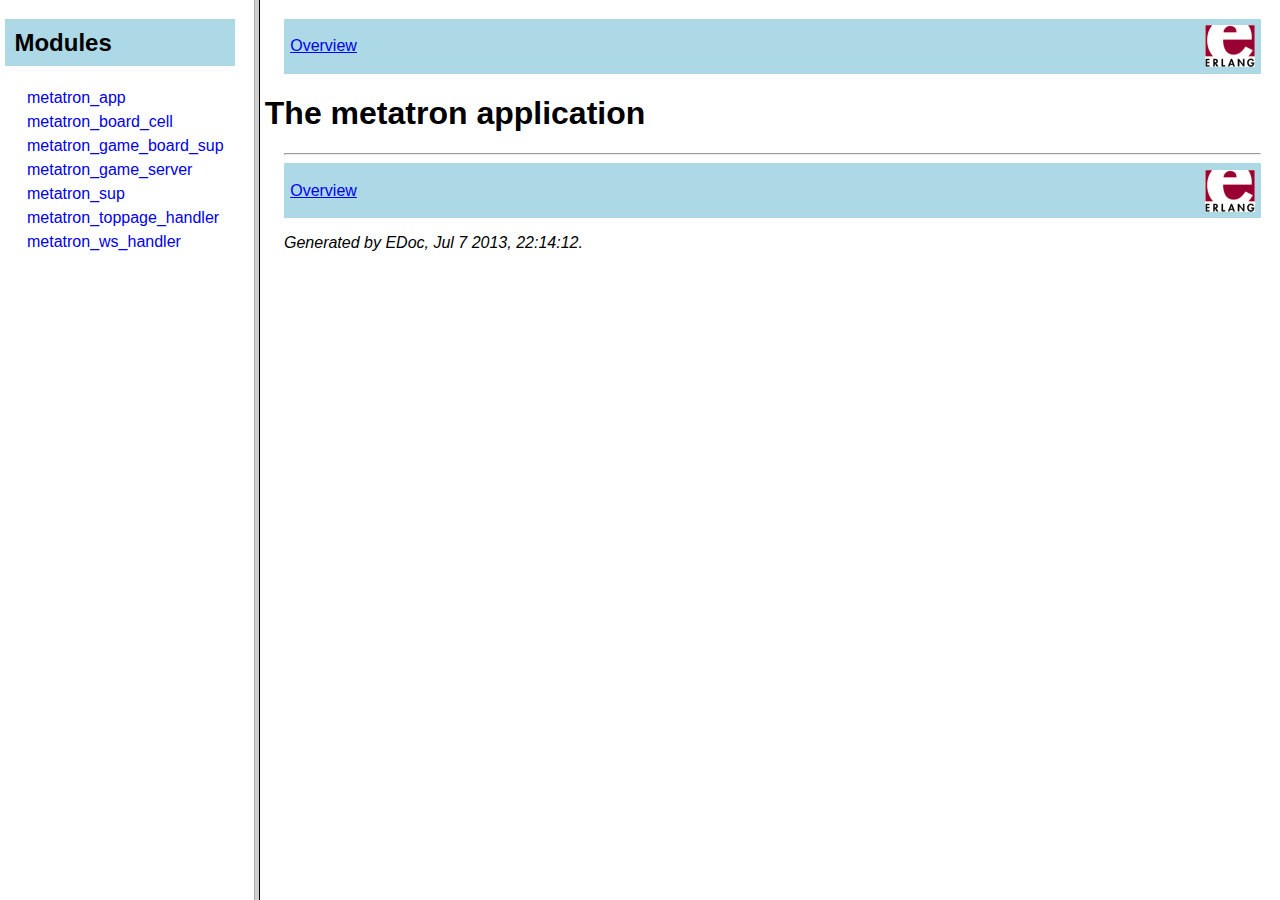
<file: doc/index.html>
<!DOCTYPE HTML PUBLIC "-//W3C//DTD HTML 4.01 Transitional//EN">
<html>
<head>
<title>The metatron application</title>
</head>
<frameset cols="20%,80%">
<frame src="modules-frame.html" name="modulesFrame" title="">

<frame src="overview-summary.html" name="overviewFrame" title="">
<noframes>
<h2>This page uses frames</h2>
<p>Your browser does not accept frames.
<br>You should go to the <a href="overview-summary.html">non-frame version</a> instead.
</p>
</noframes>
</frameset>
</html>
</file>
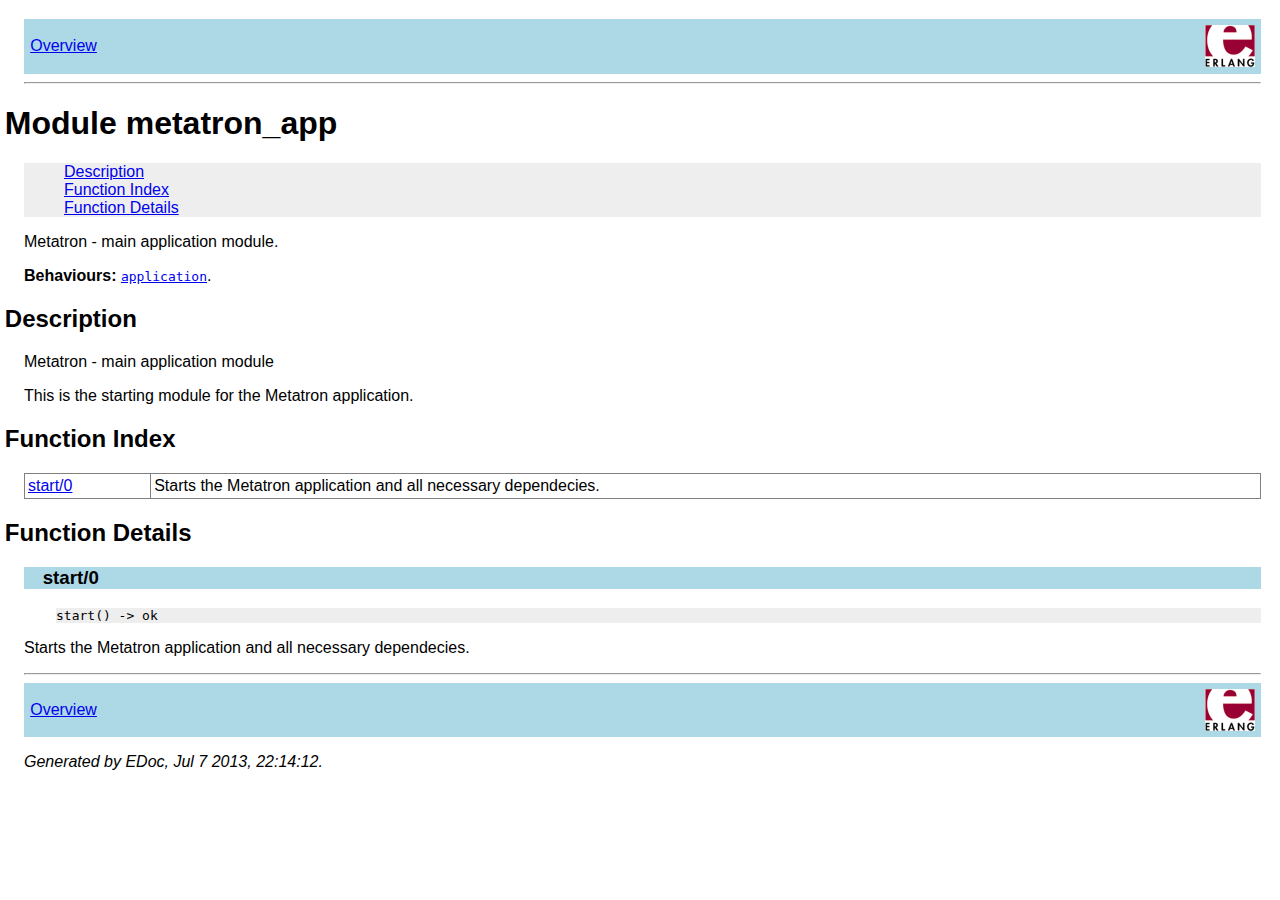
<file: doc/metatron_app.html>
<!DOCTYPE HTML PUBLIC "-//W3C//DTD HTML 4.01 Transitional//EN">
<html>
<head>
<meta http-equiv="Content-Type" content="text/html; charset=ISO-8859-1">
<title>Module metatron_app</title>
<link rel="stylesheet" type="text/css" href="stylesheet.css" title="EDoc">
</head>
<body bgcolor="white">
<div class="navbar"><a name="#navbar_top"></a><table width="100%" border="0" cellspacing="0" cellpadding="2" summary="navigation bar"><tr><td><a href="overview-summary.html" target="overviewFrame">Overview</a></td><td><a href="http://www.erlang.org/"><img src="erlang.png" align="right" border="0" alt="erlang logo"></a></td></tr></table></div>
<hr>

<h1>Module metatron_app</h1>
<ul class="index"><li><a href="#description">Description</a></li><li><a href="#index">Function Index</a></li><li><a href="#functions">Function Details</a></li></ul>Metatron - main application module.

<p><b>Behaviours:</b> <a href="application.html"><tt>application</tt></a>.</p>

<h2><a name="description">Description</a></h2><p>Metatron - main application module</p>
  
   This is the starting module for the Metatron application.
<h2><a name="index">Function Index</a></h2>
<table width="100%" border="1" cellspacing="0" cellpadding="2" summary="function index"><tr><td valign="top"><a href="#start-0">start/0</a></td><td>Starts the Metatron application and all necessary dependecies.</td></tr>
</table>

<h2><a name="functions">Function Details</a></h2>

<h3 class="function"><a name="start-0">start/0</a></h3>
<div class="spec">
<p><tt>start() -&gt; ok</tt><br></p>
</div><p>Starts the Metatron application and all necessary dependecies.</p>
<hr>

<div class="navbar"><a name="#navbar_bottom"></a><table width="100%" border="0" cellspacing="0" cellpadding="2" summary="navigation bar"><tr><td><a href="overview-summary.html" target="overviewFrame">Overview</a></td><td><a href="http://www.erlang.org/"><img src="erlang.png" align="right" border="0" alt="erlang logo"></a></td></tr></table></div>
<p><i>Generated by EDoc, Jul 7 2013, 22:14:12.</i></p>
</body>
</html>
</file>
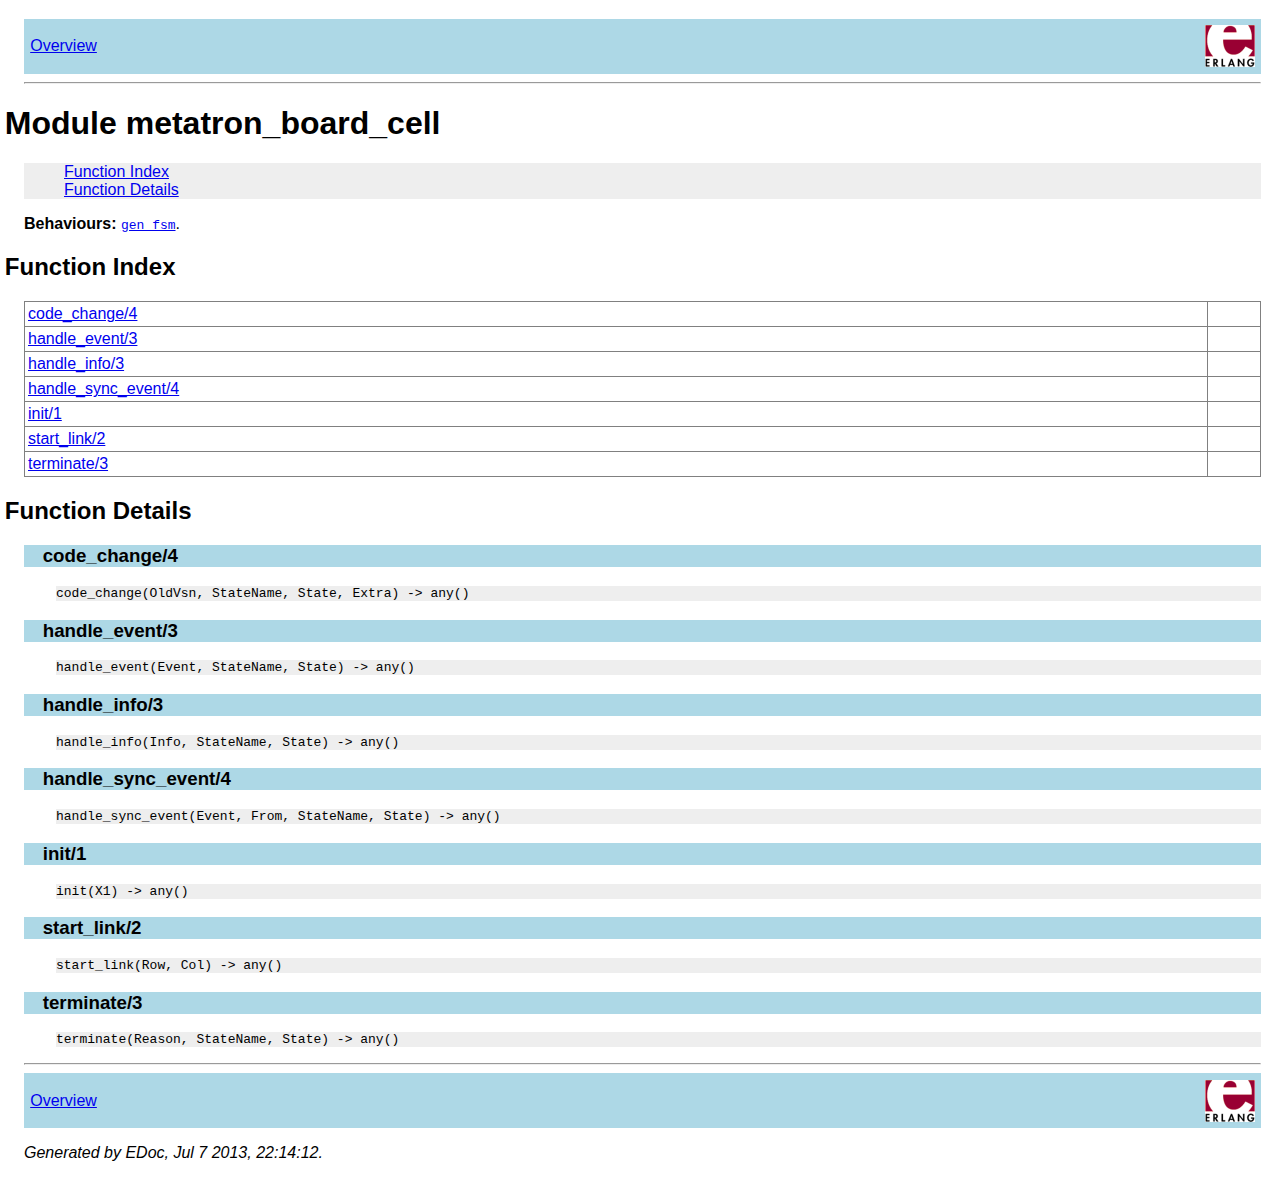
<file: doc/metatron_board_cell.html>
<!DOCTYPE HTML PUBLIC "-//W3C//DTD HTML 4.01 Transitional//EN">
<html>
<head>
<meta http-equiv="Content-Type" content="text/html; charset=ISO-8859-1">
<title>Module metatron_board_cell</title>
<link rel="stylesheet" type="text/css" href="stylesheet.css" title="EDoc">
</head>
<body bgcolor="white">
<div class="navbar"><a name="#navbar_top"></a><table width="100%" border="0" cellspacing="0" cellpadding="2" summary="navigation bar"><tr><td><a href="overview-summary.html" target="overviewFrame">Overview</a></td><td><a href="http://www.erlang.org/"><img src="erlang.png" align="right" border="0" alt="erlang logo"></a></td></tr></table></div>
<hr>

<h1>Module metatron_board_cell</h1>
<ul class="index"><li><a href="#index">Function Index</a></li><li><a href="#functions">Function Details</a></li></ul>

<p><b>Behaviours:</b> <a href="gen_fsm.html"><tt>gen_fsm</tt></a>.</p>

<h2><a name="index">Function Index</a></h2>
<table width="100%" border="1" cellspacing="0" cellpadding="2" summary="function index"><tr><td valign="top"><a href="#code_change-4">code_change/4</a></td><td></td></tr>
<tr><td valign="top"><a href="#handle_event-3">handle_event/3</a></td><td></td></tr>
<tr><td valign="top"><a href="#handle_info-3">handle_info/3</a></td><td></td></tr>
<tr><td valign="top"><a href="#handle_sync_event-4">handle_sync_event/4</a></td><td></td></tr>
<tr><td valign="top"><a href="#init-1">init/1</a></td><td></td></tr>
<tr><td valign="top"><a href="#start_link-2">start_link/2</a></td><td></td></tr>
<tr><td valign="top"><a href="#terminate-3">terminate/3</a></td><td></td></tr>
</table>

<h2><a name="functions">Function Details</a></h2>

<h3 class="function"><a name="code_change-4">code_change/4</a></h3>
<div class="spec">
<p><tt>code_change(OldVsn, StateName, State, Extra) -&gt; any()</tt></p>
</div>

<h3 class="function"><a name="handle_event-3">handle_event/3</a></h3>
<div class="spec">
<p><tt>handle_event(Event, StateName, State) -&gt; any()</tt></p>
</div>

<h3 class="function"><a name="handle_info-3">handle_info/3</a></h3>
<div class="spec">
<p><tt>handle_info(Info, StateName, State) -&gt; any()</tt></p>
</div>

<h3 class="function"><a name="handle_sync_event-4">handle_sync_event/4</a></h3>
<div class="spec">
<p><tt>handle_sync_event(Event, From, StateName, State) -&gt; any()</tt></p>
</div>

<h3 class="function"><a name="init-1">init/1</a></h3>
<div class="spec">
<p><tt>init(X1) -&gt; any()</tt></p>
</div>

<h3 class="function"><a name="start_link-2">start_link/2</a></h3>
<div class="spec">
<p><tt>start_link(Row, Col) -&gt; any()</tt></p>
</div>

<h3 class="function"><a name="terminate-3">terminate/3</a></h3>
<div class="spec">
<p><tt>terminate(Reason, StateName, State) -&gt; any()</tt></p>
</div>
<hr>

<div class="navbar"><a name="#navbar_bottom"></a><table width="100%" border="0" cellspacing="0" cellpadding="2" summary="navigation bar"><tr><td><a href="overview-summary.html" target="overviewFrame">Overview</a></td><td><a href="http://www.erlang.org/"><img src="erlang.png" align="right" border="0" alt="erlang logo"></a></td></tr></table></div>
<p><i>Generated by EDoc, Jul 7 2013, 22:14:12.</i></p>
</body>
</html>
</file>
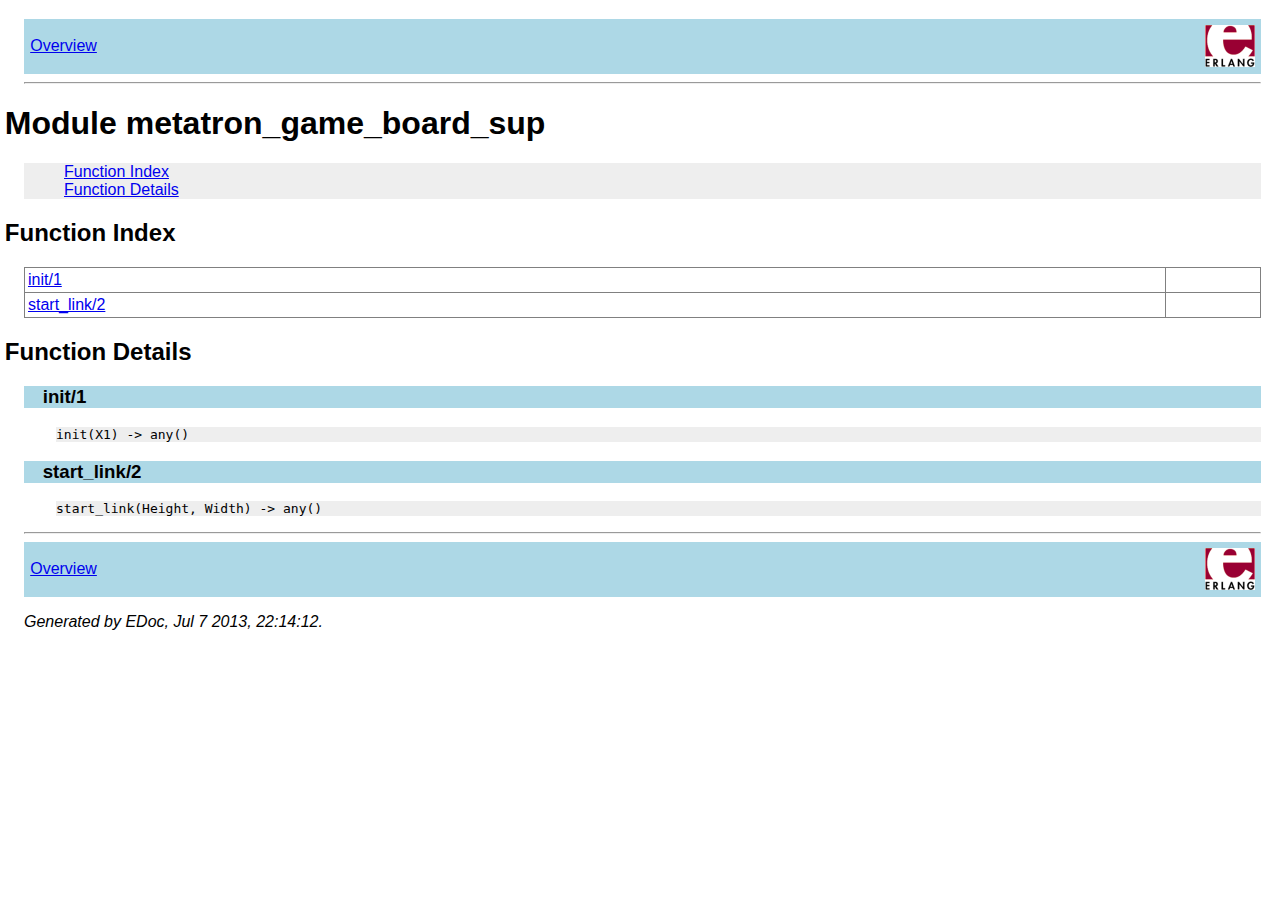
<file: doc/metatron_game_board_sup.html>
<!DOCTYPE HTML PUBLIC "-//W3C//DTD HTML 4.01 Transitional//EN">
<html>
<head>
<meta http-equiv="Content-Type" content="text/html; charset=ISO-8859-1">
<title>Module metatron_game_board_sup</title>
<link rel="stylesheet" type="text/css" href="stylesheet.css" title="EDoc">
</head>
<body bgcolor="white">
<div class="navbar"><a name="#navbar_top"></a><table width="100%" border="0" cellspacing="0" cellpadding="2" summary="navigation bar"><tr><td><a href="overview-summary.html" target="overviewFrame">Overview</a></td><td><a href="http://www.erlang.org/"><img src="erlang.png" align="right" border="0" alt="erlang logo"></a></td></tr></table></div>
<hr>

<h1>Module metatron_game_board_sup</h1>
<ul class="index"><li><a href="#index">Function Index</a></li><li><a href="#functions">Function Details</a></li></ul>


<h2><a name="index">Function Index</a></h2>
<table width="100%" border="1" cellspacing="0" cellpadding="2" summary="function index"><tr><td valign="top"><a href="#init-1">init/1</a></td><td></td></tr>
<tr><td valign="top"><a href="#start_link-2">start_link/2</a></td><td></td></tr>
</table>

<h2><a name="functions">Function Details</a></h2>

<h3 class="function"><a name="init-1">init/1</a></h3>
<div class="spec">
<p><tt>init(X1) -&gt; any()</tt></p>
</div>

<h3 class="function"><a name="start_link-2">start_link/2</a></h3>
<div class="spec">
<p><tt>start_link(Height, Width) -&gt; any()</tt></p>
</div>
<hr>

<div class="navbar"><a name="#navbar_bottom"></a><table width="100%" border="0" cellspacing="0" cellpadding="2" summary="navigation bar"><tr><td><a href="overview-summary.html" target="overviewFrame">Overview</a></td><td><a href="http://www.erlang.org/"><img src="erlang.png" align="right" border="0" alt="erlang logo"></a></td></tr></table></div>
<p><i>Generated by EDoc, Jul 7 2013, 22:14:12.</i></p>
</body>
</html>
</file>
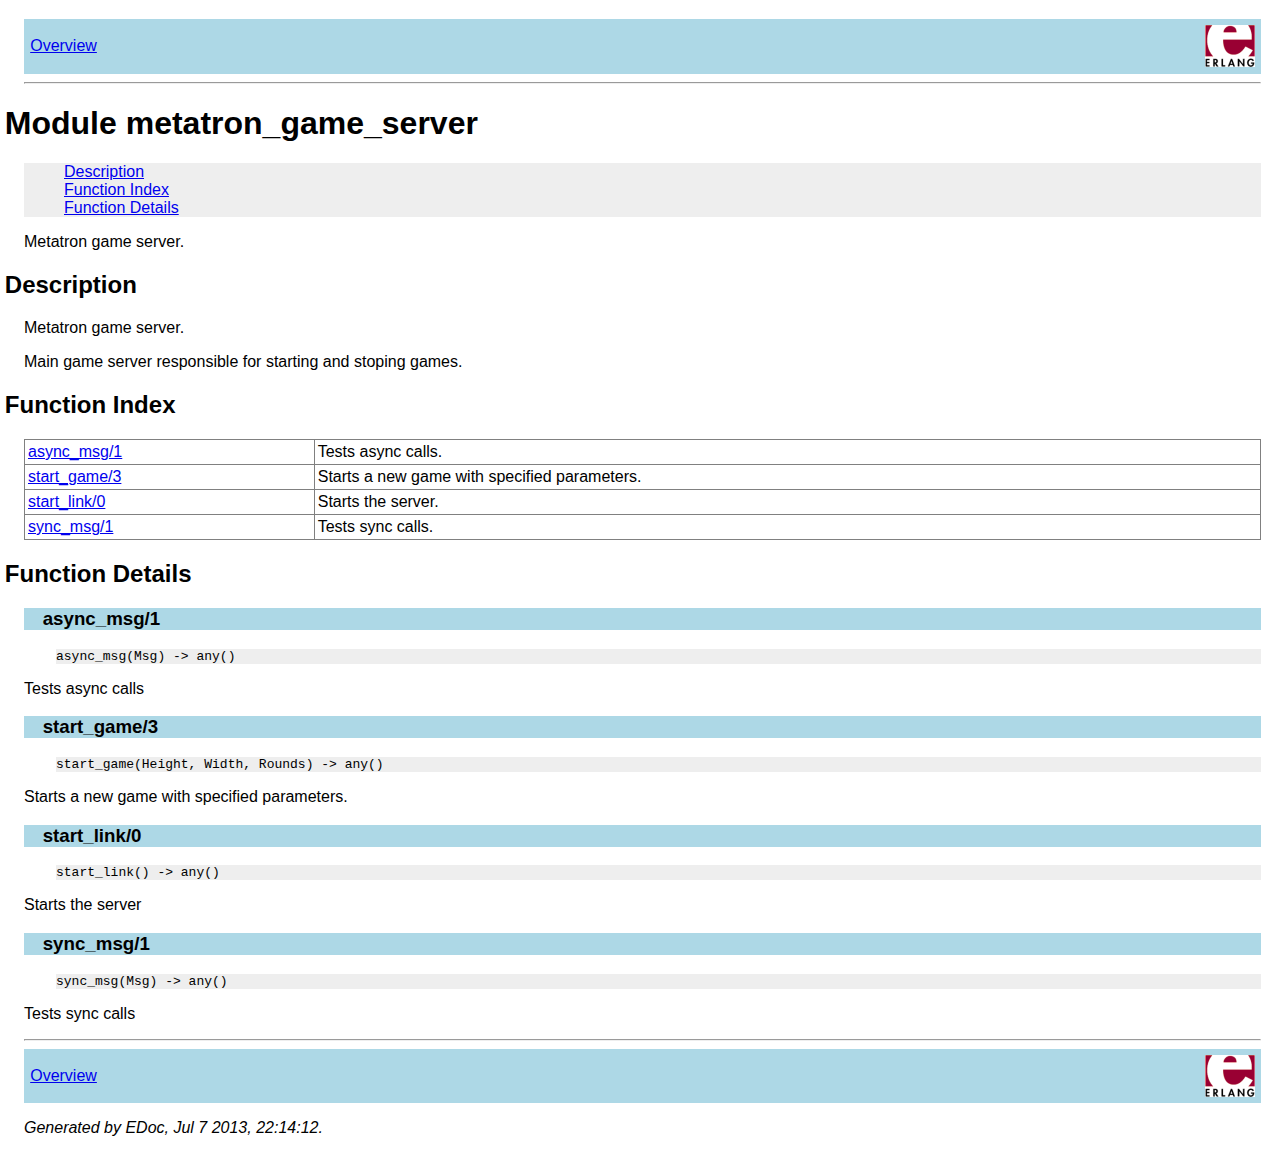
<file: doc/metatron_game_server.html>
<!DOCTYPE HTML PUBLIC "-//W3C//DTD HTML 4.01 Transitional//EN">
<html>
<head>
<meta http-equiv="Content-Type" content="text/html; charset=ISO-8859-1">
<title>Module metatron_game_server</title>
<link rel="stylesheet" type="text/css" href="stylesheet.css" title="EDoc">
</head>
<body bgcolor="white">
<div class="navbar"><a name="#navbar_top"></a><table width="100%" border="0" cellspacing="0" cellpadding="2" summary="navigation bar"><tr><td><a href="overview-summary.html" target="overviewFrame">Overview</a></td><td><a href="http://www.erlang.org/"><img src="erlang.png" align="right" border="0" alt="erlang logo"></a></td></tr></table></div>
<hr>

<h1>Module metatron_game_server</h1>
<ul class="index"><li><a href="#description">Description</a></li><li><a href="#index">Function Index</a></li><li><a href="#functions">Function Details</a></li></ul>Metatron game server.


<h2><a name="description">Description</a></h2><p>Metatron game server.</p>
  
   Main game server responsible for starting and stoping games.
<h2><a name="index">Function Index</a></h2>
<table width="100%" border="1" cellspacing="0" cellpadding="2" summary="function index"><tr><td valign="top"><a href="#async_msg-1">async_msg/1</a></td><td>Tests async calls.</td></tr>
<tr><td valign="top"><a href="#start_game-3">start_game/3</a></td><td>Starts a new game with specified parameters.</td></tr>
<tr><td valign="top"><a href="#start_link-0">start_link/0</a></td><td>Starts the server.</td></tr>
<tr><td valign="top"><a href="#sync_msg-1">sync_msg/1</a></td><td>Tests sync calls.</td></tr>
</table>

<h2><a name="functions">Function Details</a></h2>

<h3 class="function"><a name="async_msg-1">async_msg/1</a></h3>
<div class="spec">
<p><tt>async_msg(Msg) -&gt; any()</tt></p>
</div><p>Tests async calls</p>

<h3 class="function"><a name="start_game-3">start_game/3</a></h3>
<div class="spec">
<p><tt>start_game(Height, Width, Rounds) -&gt; any()</tt></p>
</div><p>Starts a new game with specified parameters.</p>

<h3 class="function"><a name="start_link-0">start_link/0</a></h3>
<div class="spec">
<p><tt>start_link() -&gt; any()</tt></p>
</div><p>Starts the server</p>

<h3 class="function"><a name="sync_msg-1">sync_msg/1</a></h3>
<div class="spec">
<p><tt>sync_msg(Msg) -&gt; any()</tt></p>
</div><p>Tests sync calls</p>
<hr>

<div class="navbar"><a name="#navbar_bottom"></a><table width="100%" border="0" cellspacing="0" cellpadding="2" summary="navigation bar"><tr><td><a href="overview-summary.html" target="overviewFrame">Overview</a></td><td><a href="http://www.erlang.org/"><img src="erlang.png" align="right" border="0" alt="erlang logo"></a></td></tr></table></div>
<p><i>Generated by EDoc, Jul 7 2013, 22:14:12.</i></p>
</body>
</html>
</file>
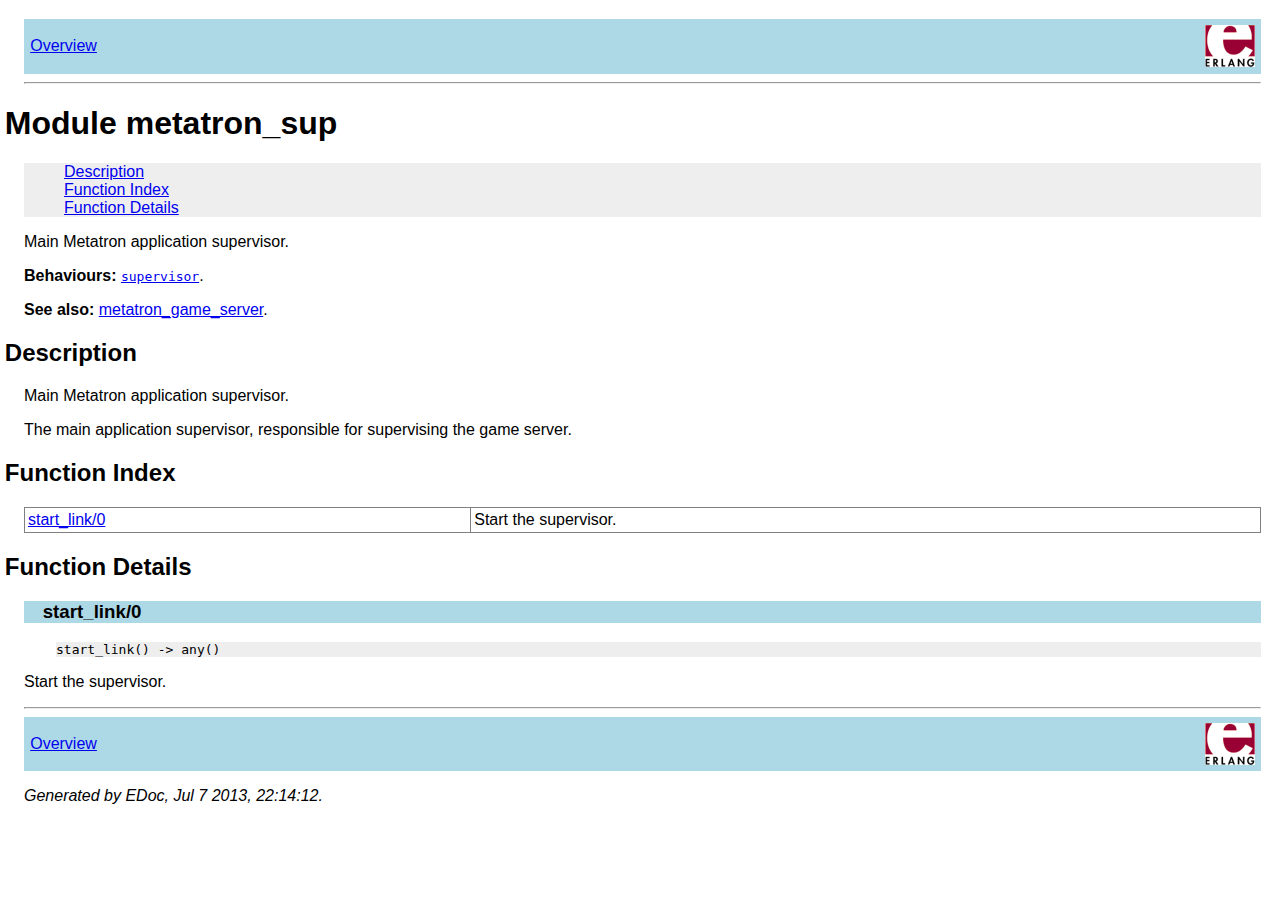
<file: doc/metatron_sup.html>
<!DOCTYPE HTML PUBLIC "-//W3C//DTD HTML 4.01 Transitional//EN">
<html>
<head>
<meta http-equiv="Content-Type" content="text/html; charset=ISO-8859-1">
<title>Module metatron_sup</title>
<link rel="stylesheet" type="text/css" href="stylesheet.css" title="EDoc">
</head>
<body bgcolor="white">
<div class="navbar"><a name="#navbar_top"></a><table width="100%" border="0" cellspacing="0" cellpadding="2" summary="navigation bar"><tr><td><a href="overview-summary.html" target="overviewFrame">Overview</a></td><td><a href="http://www.erlang.org/"><img src="erlang.png" align="right" border="0" alt="erlang logo"></a></td></tr></table></div>
<hr>

<h1>Module metatron_sup</h1>
<ul class="index"><li><a href="#description">Description</a></li><li><a href="#index">Function Index</a></li><li><a href="#functions">Function Details</a></li></ul>Main Metatron application supervisor.

<p><b>Behaviours:</b> <a href="supervisor.html"><tt>supervisor</tt></a>.</p>
<p><b>See also:</b> <a href="metatron_game_server.html">metatron_game_server</a>.</p>

<h2><a name="description">Description</a></h2><p>Main Metatron application supervisor.</p>
  
   The main application supervisor, responsible for supervising the
   game server.
<h2><a name="index">Function Index</a></h2>
<table width="100%" border="1" cellspacing="0" cellpadding="2" summary="function index"><tr><td valign="top"><a href="#start_link-0">start_link/0</a></td><td>Start the supervisor.</td></tr>
</table>

<h2><a name="functions">Function Details</a></h2>

<h3 class="function"><a name="start_link-0">start_link/0</a></h3>
<div class="spec">
<p><tt>start_link() -&gt; any()</tt></p>
</div><p>Start the supervisor.</p>
<hr>

<div class="navbar"><a name="#navbar_bottom"></a><table width="100%" border="0" cellspacing="0" cellpadding="2" summary="navigation bar"><tr><td><a href="overview-summary.html" target="overviewFrame">Overview</a></td><td><a href="http://www.erlang.org/"><img src="erlang.png" align="right" border="0" alt="erlang logo"></a></td></tr></table></div>
<p><i>Generated by EDoc, Jul 7 2013, 22:14:12.</i></p>
</body>
</html>
</file>
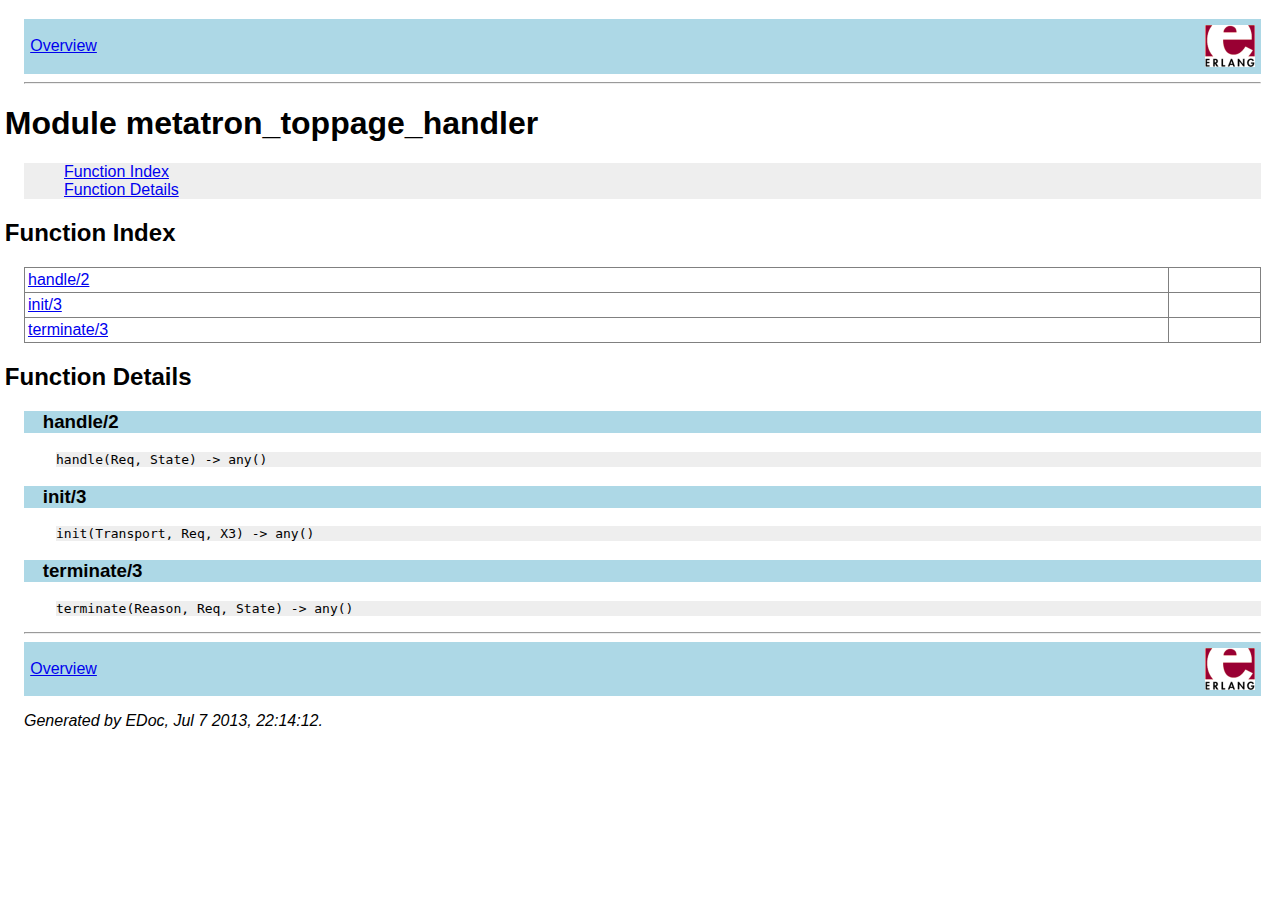
<file: doc/metatron_toppage_handler.html>
<!DOCTYPE HTML PUBLIC "-//W3C//DTD HTML 4.01 Transitional//EN">
<html>
<head>
<meta http-equiv="Content-Type" content="text/html; charset=ISO-8859-1">
<title>Module metatron_toppage_handler</title>
<link rel="stylesheet" type="text/css" href="stylesheet.css" title="EDoc">
</head>
<body bgcolor="white">
<div class="navbar"><a name="#navbar_top"></a><table width="100%" border="0" cellspacing="0" cellpadding="2" summary="navigation bar"><tr><td><a href="overview-summary.html" target="overviewFrame">Overview</a></td><td><a href="http://www.erlang.org/"><img src="erlang.png" align="right" border="0" alt="erlang logo"></a></td></tr></table></div>
<hr>

<h1>Module metatron_toppage_handler</h1>
<ul class="index"><li><a href="#index">Function Index</a></li><li><a href="#functions">Function Details</a></li></ul>


<h2><a name="index">Function Index</a></h2>
<table width="100%" border="1" cellspacing="0" cellpadding="2" summary="function index"><tr><td valign="top"><a href="#handle-2">handle/2</a></td><td></td></tr>
<tr><td valign="top"><a href="#init-3">init/3</a></td><td></td></tr>
<tr><td valign="top"><a href="#terminate-3">terminate/3</a></td><td></td></tr>
</table>

<h2><a name="functions">Function Details</a></h2>

<h3 class="function"><a name="handle-2">handle/2</a></h3>
<div class="spec">
<p><tt>handle(Req, State) -&gt; any()</tt></p>
</div>

<h3 class="function"><a name="init-3">init/3</a></h3>
<div class="spec">
<p><tt>init(Transport, Req, X3) -&gt; any()</tt></p>
</div>

<h3 class="function"><a name="terminate-3">terminate/3</a></h3>
<div class="spec">
<p><tt>terminate(Reason, Req, State) -&gt; any()</tt></p>
</div>
<hr>

<div class="navbar"><a name="#navbar_bottom"></a><table width="100%" border="0" cellspacing="0" cellpadding="2" summary="navigation bar"><tr><td><a href="overview-summary.html" target="overviewFrame">Overview</a></td><td><a href="http://www.erlang.org/"><img src="erlang.png" align="right" border="0" alt="erlang logo"></a></td></tr></table></div>
<p><i>Generated by EDoc, Jul 7 2013, 22:14:12.</i></p>
</body>
</html>
</file>
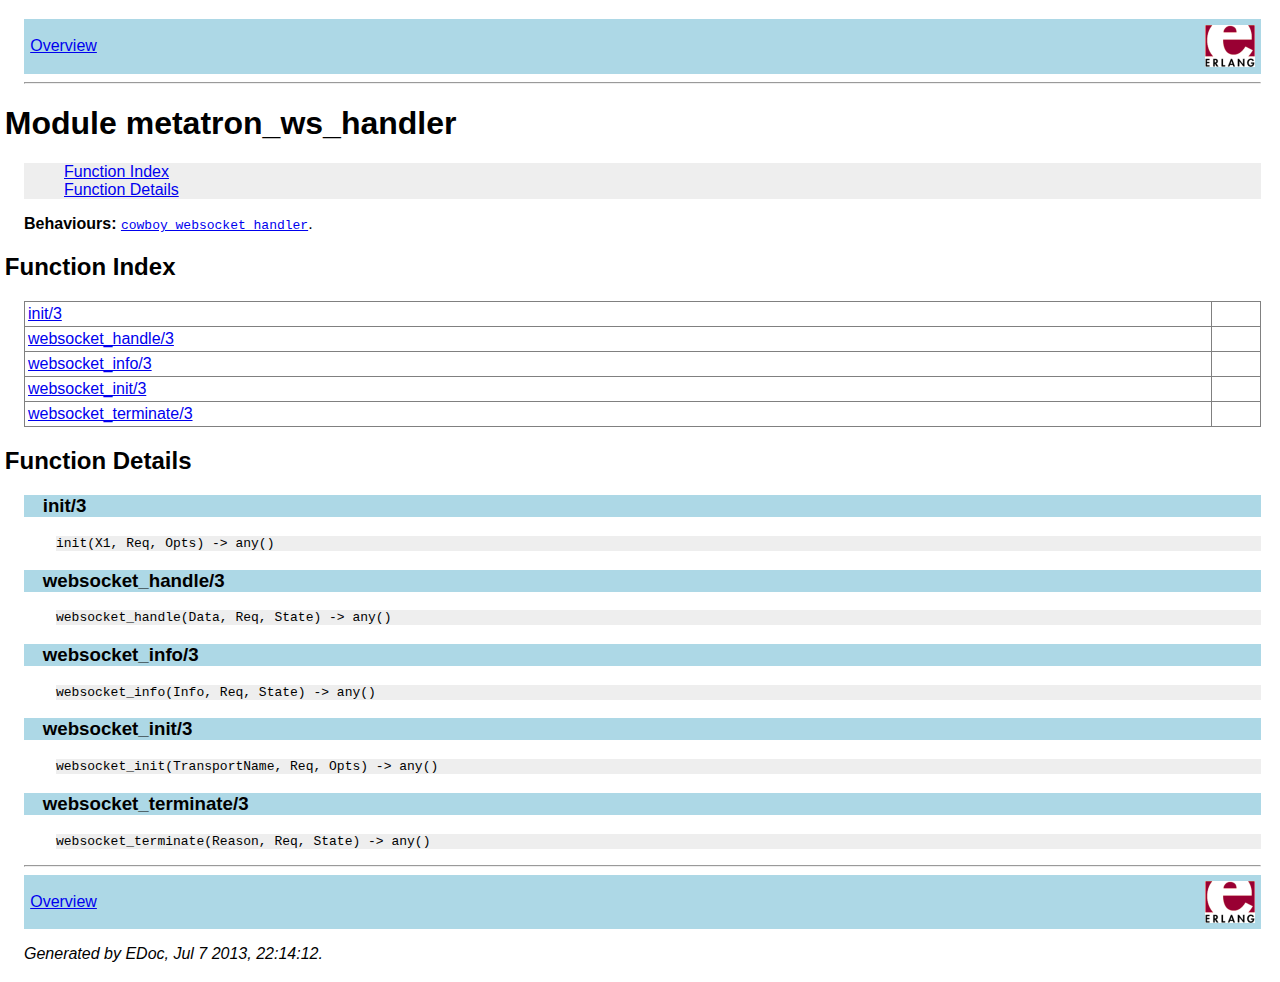
<file: doc/metatron_ws_handler.html>
<!DOCTYPE HTML PUBLIC "-//W3C//DTD HTML 4.01 Transitional//EN">
<html>
<head>
<meta http-equiv="Content-Type" content="text/html; charset=ISO-8859-1">
<title>Module metatron_ws_handler</title>
<link rel="stylesheet" type="text/css" href="stylesheet.css" title="EDoc">
</head>
<body bgcolor="white">
<div class="navbar"><a name="#navbar_top"></a><table width="100%" border="0" cellspacing="0" cellpadding="2" summary="navigation bar"><tr><td><a href="overview-summary.html" target="overviewFrame">Overview</a></td><td><a href="http://www.erlang.org/"><img src="erlang.png" align="right" border="0" alt="erlang logo"></a></td></tr></table></div>
<hr>

<h1>Module metatron_ws_handler</h1>
<ul class="index"><li><a href="#index">Function Index</a></li><li><a href="#functions">Function Details</a></li></ul>

<p><b>Behaviours:</b> <a href="/Users/mg/code/metatron/deps/cowboy/doc/cowboy_websocket_handler.html"><tt>cowboy_websocket_handler</tt></a>.</p>

<h2><a name="index">Function Index</a></h2>
<table width="100%" border="1" cellspacing="0" cellpadding="2" summary="function index"><tr><td valign="top"><a href="#init-3">init/3</a></td><td></td></tr>
<tr><td valign="top"><a href="#websocket_handle-3">websocket_handle/3</a></td><td></td></tr>
<tr><td valign="top"><a href="#websocket_info-3">websocket_info/3</a></td><td></td></tr>
<tr><td valign="top"><a href="#websocket_init-3">websocket_init/3</a></td><td></td></tr>
<tr><td valign="top"><a href="#websocket_terminate-3">websocket_terminate/3</a></td><td></td></tr>
</table>

<h2><a name="functions">Function Details</a></h2>

<h3 class="function"><a name="init-3">init/3</a></h3>
<div class="spec">
<p><tt>init(X1, Req, Opts) -&gt; any()</tt></p>
</div>

<h3 class="function"><a name="websocket_handle-3">websocket_handle/3</a></h3>
<div class="spec">
<p><tt>websocket_handle(Data, Req, State) -&gt; any()</tt></p>
</div>

<h3 class="function"><a name="websocket_info-3">websocket_info/3</a></h3>
<div class="spec">
<p><tt>websocket_info(Info, Req, State) -&gt; any()</tt></p>
</div>

<h3 class="function"><a name="websocket_init-3">websocket_init/3</a></h3>
<div class="spec">
<p><tt>websocket_init(TransportName, Req, Opts) -&gt; any()</tt></p>
</div>

<h3 class="function"><a name="websocket_terminate-3">websocket_terminate/3</a></h3>
<div class="spec">
<p><tt>websocket_terminate(Reason, Req, State) -&gt; any()</tt></p>
</div>
<hr>

<div class="navbar"><a name="#navbar_bottom"></a><table width="100%" border="0" cellspacing="0" cellpadding="2" summary="navigation bar"><tr><td><a href="overview-summary.html" target="overviewFrame">Overview</a></td><td><a href="http://www.erlang.org/"><img src="erlang.png" align="right" border="0" alt="erlang logo"></a></td></tr></table></div>
<p><i>Generated by EDoc, Jul 7 2013, 22:14:12.</i></p>
</body>
</html>
</file>
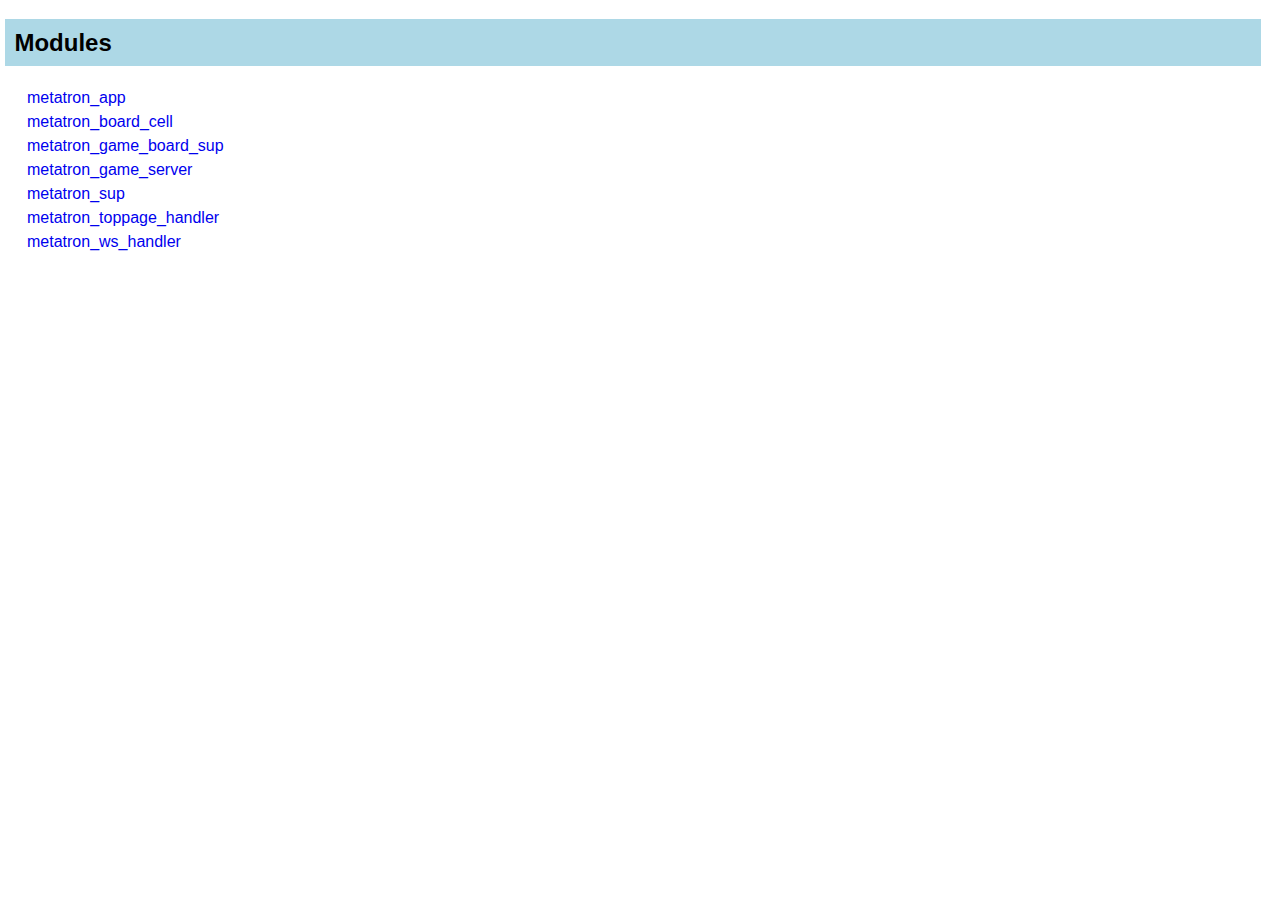
<file: doc/modules-frame.html>
<!DOCTYPE HTML PUBLIC "-//W3C//DTD HTML 4.01 Transitional//EN">
<html>
<head>
<title>The metatron application</title>
<link rel="stylesheet" type="text/css" href="stylesheet.css" title="EDoc">
</head>
<body bgcolor="white">
<h2 class="indextitle">Modules</h2>
<table width="100%" border="0" summary="list of modules">
<tr><td><a href="metatron_app.html" target="overviewFrame" class="module">metatron_app</a></td></tr>
<tr><td><a href="metatron_board_cell.html" target="overviewFrame" class="module">metatron_board_cell</a></td></tr>
<tr><td><a href="metatron_game_board_sup.html" target="overviewFrame" class="module">metatron_game_board_sup</a></td></tr>
<tr><td><a href="metatron_game_server.html" target="overviewFrame" class="module">metatron_game_server</a></td></tr>
<tr><td><a href="metatron_sup.html" target="overviewFrame" class="module">metatron_sup</a></td></tr>
<tr><td><a href="metatron_toppage_handler.html" target="overviewFrame" class="module">metatron_toppage_handler</a></td></tr>
<tr><td><a href="metatron_ws_handler.html" target="overviewFrame" class="module">metatron_ws_handler</a></td></tr></table>
</body>
</html>
</file>
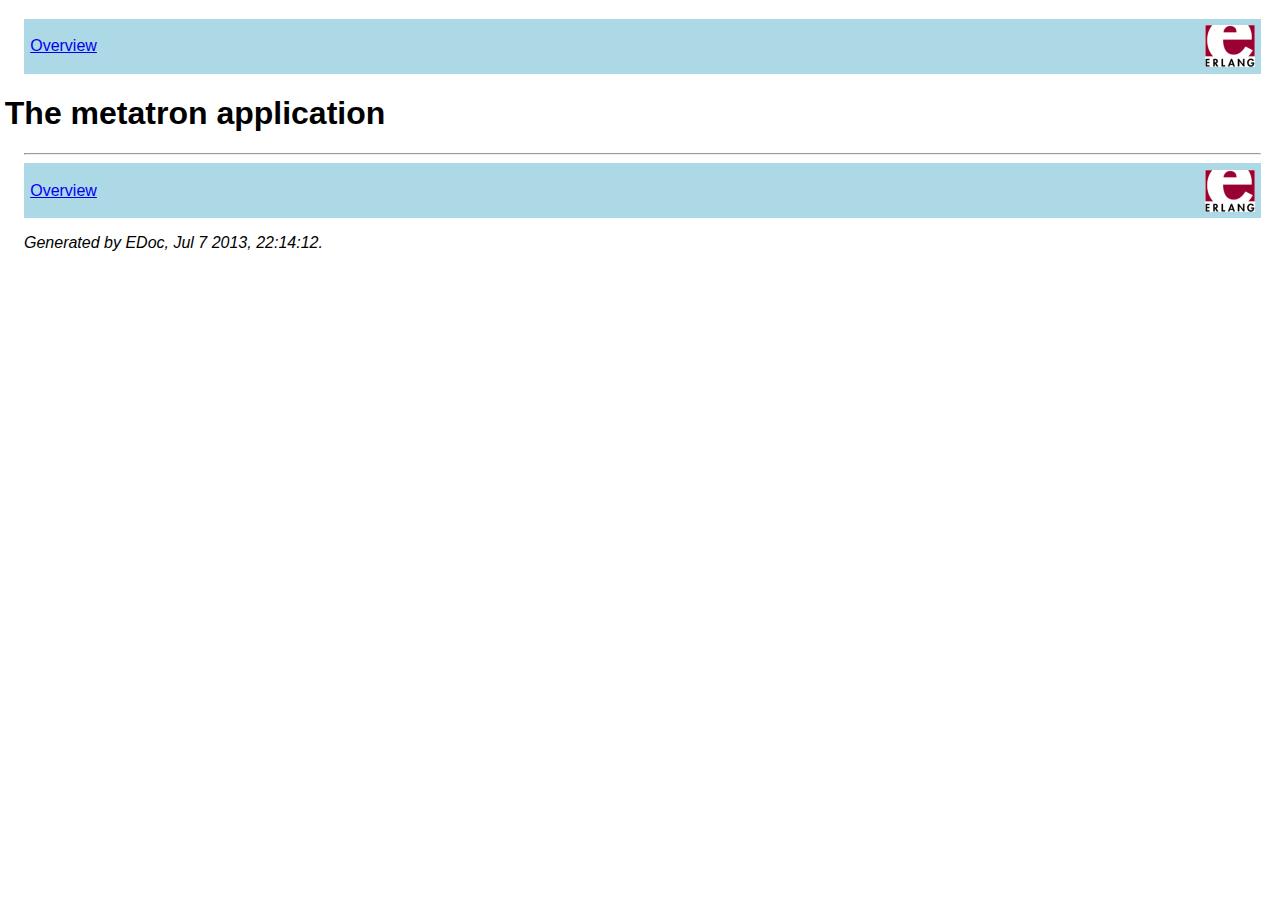
<file: doc/overview-summary.html>
<!DOCTYPE HTML PUBLIC "-//W3C//DTD HTML 4.01 Transitional//EN">
<html>
<head>
<meta http-equiv="Content-Type" content="text/html; charset=ISO-8859-1">
<title>The metatron application</title>
<link rel="stylesheet" type="text/css" href="stylesheet.css" title="EDoc">
</head>
<body bgcolor="white">
<div class="navbar"><a name="#navbar_top"></a><table width="100%" border="0" cellspacing="0" cellpadding="2" summary="navigation bar"><tr><td><a href="overview-summary.html" target="overviewFrame">Overview</a></td><td><a href="http://www.erlang.org/"><img src="erlang.png" align="right" border="0" alt="erlang logo"></a></td></tr></table></div>
<h1>The metatron application</h1>

<hr>
<div class="navbar"><a name="#navbar_bottom"></a><table width="100%" border="0" cellspacing="0" cellpadding="2" summary="navigation bar"><tr><td><a href="overview-summary.html" target="overviewFrame">Overview</a></td><td><a href="http://www.erlang.org/"><img src="erlang.png" align="right" border="0" alt="erlang logo"></a></td></tr></table></div>
<p><i>Generated by EDoc, Jul 7 2013, 22:14:12.</i></p>
</body>
</html>
</file>
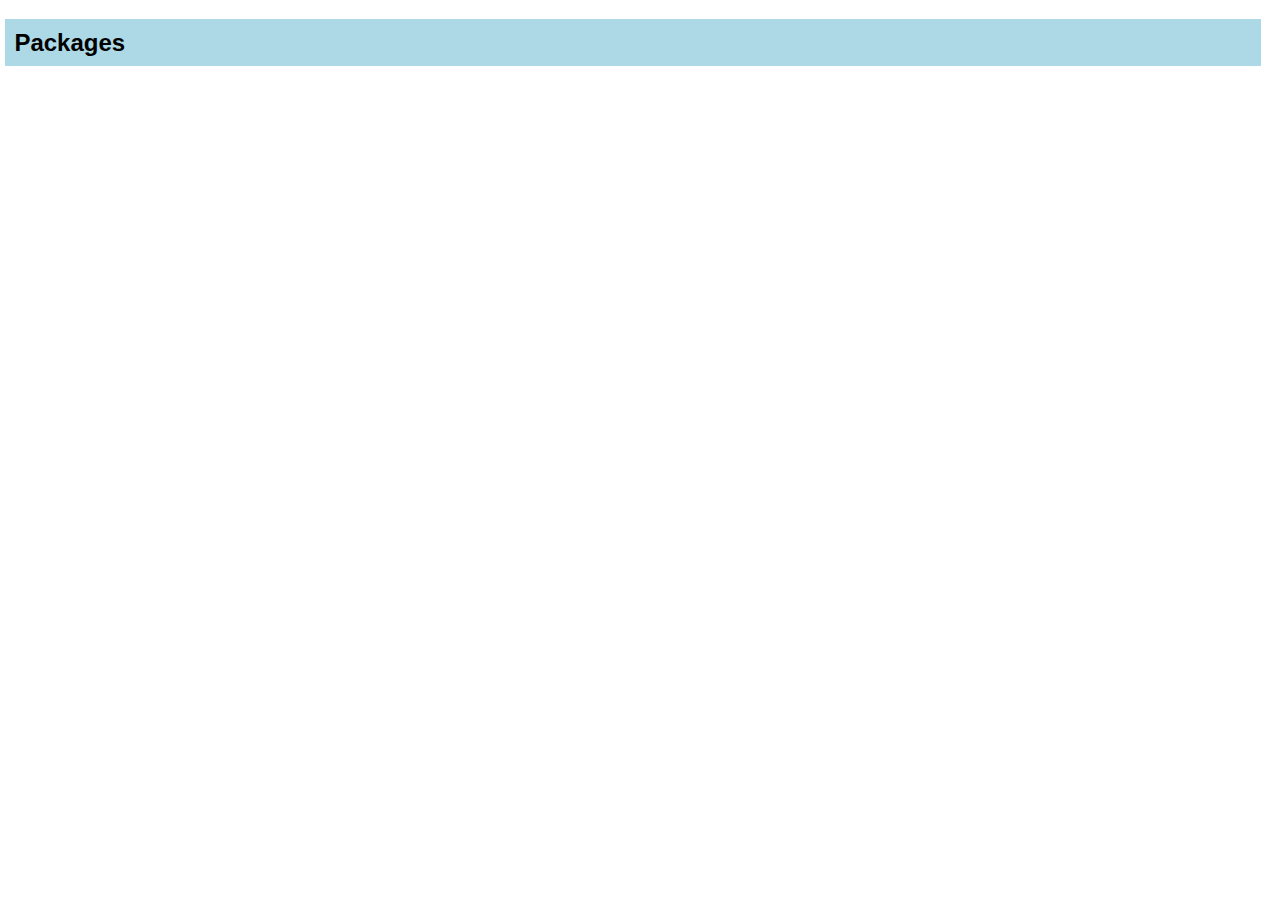
<file: doc/packages-frame.html>
<!DOCTYPE HTML PUBLIC "-//W3C//DTD HTML 4.01 Transitional//EN">
<html>
<head>
<title>The metatron application</title>
<link rel="stylesheet" type="text/css" href="stylesheet.css" title="EDoc">
</head>
<body bgcolor="white">
<h2 class="indextitle">Packages</h2>
<table width="100%" border="0" summary="list of packages"></table>
</body>
</html>
</file>
<file: doc/stylesheet.css>
/* standard EDoc style sheet */
body {
	font-family: Verdana, Arial, Helvetica, sans-serif;
      	margin-left: .25in;
       	margin-right: .2in;
       	margin-top: 0.2in;
       	margin-bottom: 0.2in;
       	color: #000000;
       	background-color: #ffffff;
}
h1,h2 {
 	margin-left: -0.2in;
}
div.navbar {
	background-color: #add8e6;
	padding: 0.2em;
}
h2.indextitle {
	padding: 0.4em;
	background-color: #add8e6;
}
h3.function,h3.typedecl {
	background-color: #add8e6;
 	padding-left: 1em;
}
div.spec {
 	margin-left: 2em;
	background-color: #eeeeee;
}
a.module,a.package {
	text-decoration:none
}
a.module:hover,a.package:hover {
	background-color: #eeeeee;
}
ul.definitions {
	list-style-type: none;
}
ul.index {
	list-style-type: none;
	background-color: #eeeeee;
}

/*
 * Minor style tweaks
 */
ul {
	list-style-type: square;
}
table {
	border-collapse: collapse;
}
td {
	padding: 3
}
</file>
